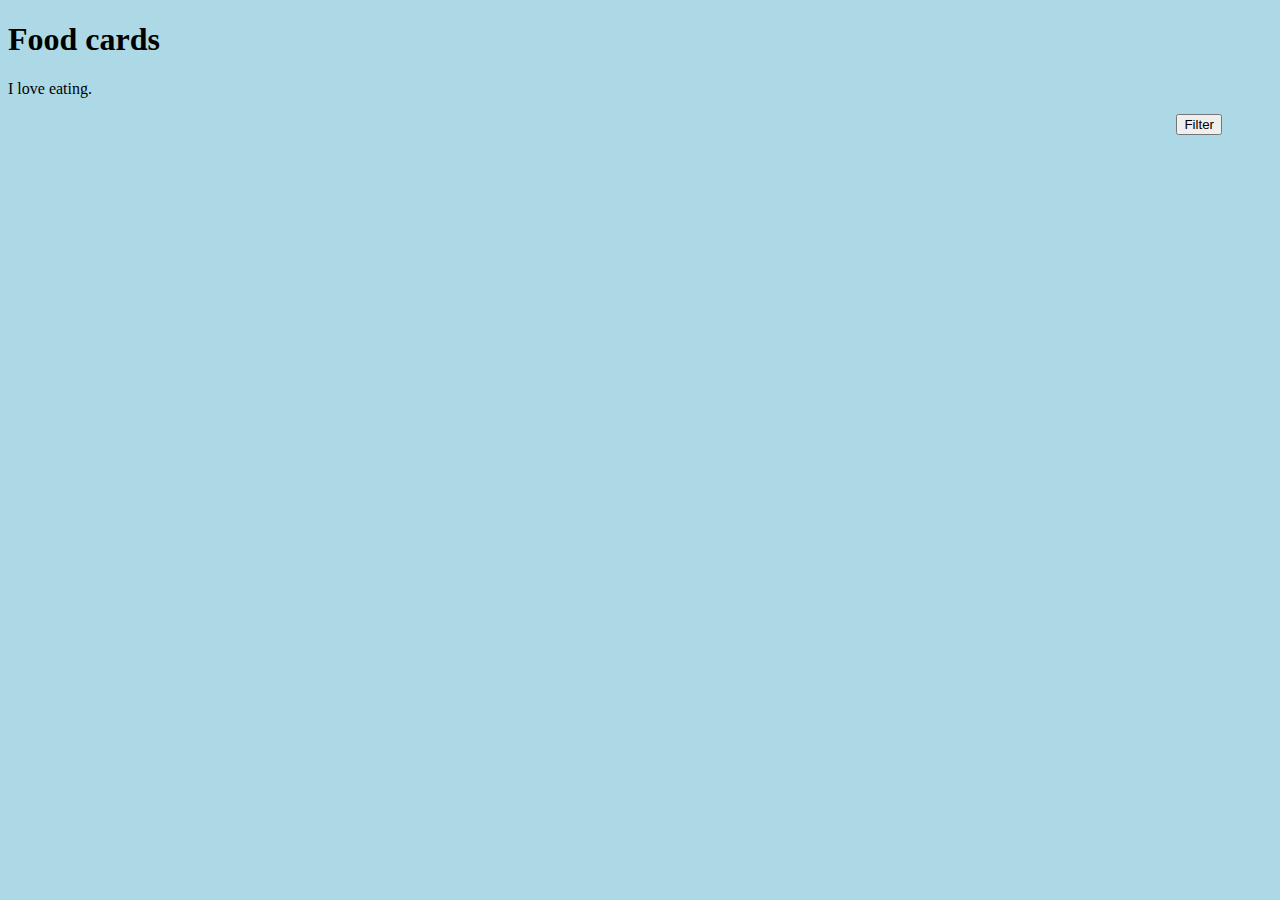
<file: main_page.html>
<!DOCTYPE html>
<html lang="en">
	<head>
		<title>Food</title>
		<link rel="stylesheet" href="styles.css">
	</head>
	<body>
		<div>
			<h1>Food cards</h1>
			<p>I love eating.</p>
		</div>
		<div class="filter">
			<button id="filter-button" onclick="showorhide()">Filter</button>
			<div class="tags show">
				<form>
				 	<input type="checkbox" id="tag1" value="isHealthy" name="tag1">
				 	<label for="tag1"> Good for losing weight? </label>
				 	<input type="checkbox" id="tag2" value="isProtein" name="tag2">
					<label for="tag2"> Protein? </label>
					<input type="checkbox" id="tag3" value="isSweet" name="tag3">
					<label for="tag3"> Sweet? </label>
					<button type="submit" id="submit-button">Submit</button>
				</form>
			</div>
		</div>
		<div class="container">
		</div>
		<script src="test.js"></script>
	</body>
</html>
</file>
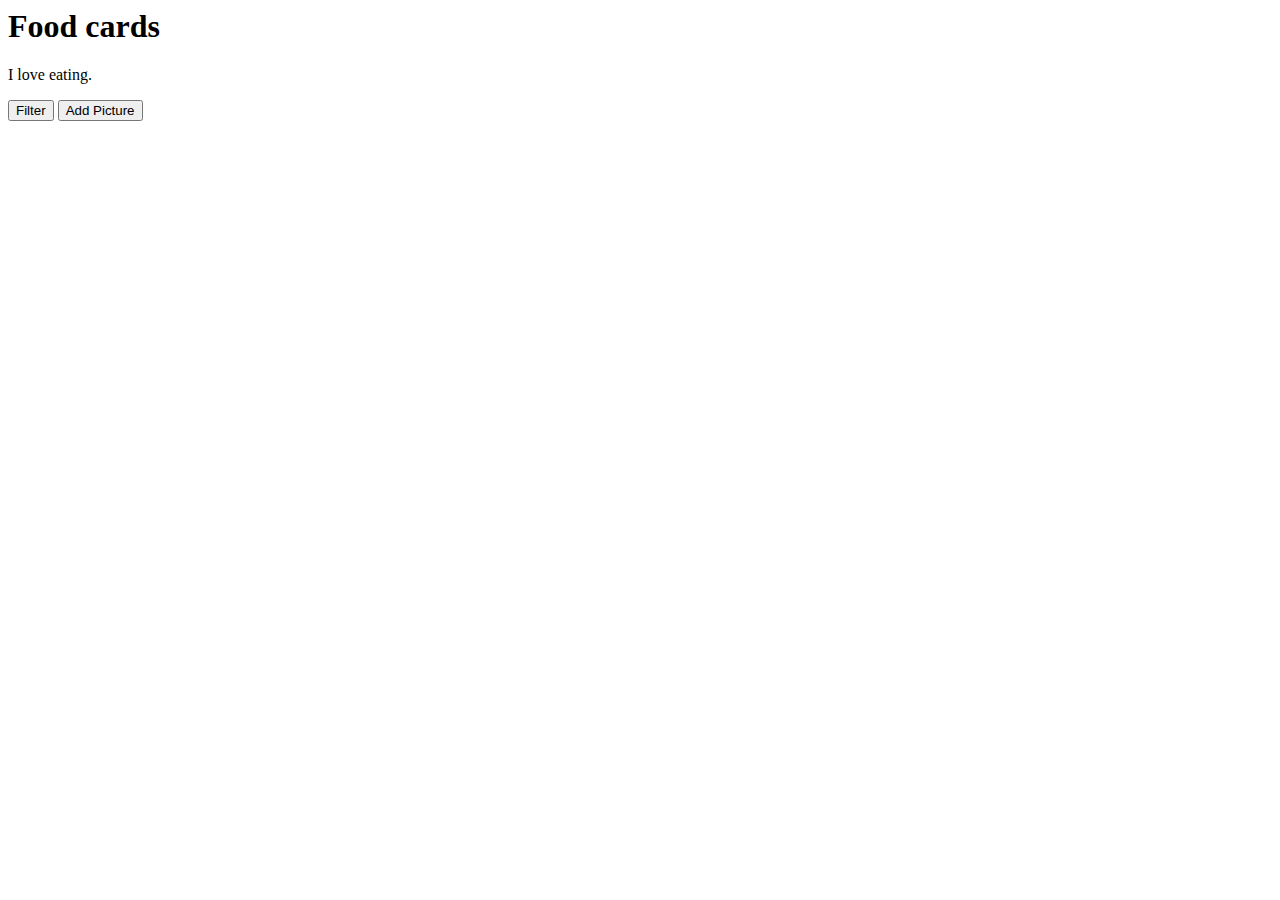
<file: lib/app_component.html>
<div>

	<head>
		<title>Food</title>
	</head>

	<body>
		<div>
			<h1>Food cards</h1>
			<p>I love eating.</p>
		</div>
		<div class="filter">
			<button id="filter-button" (click)="showOrHideForm()">Filter</button>
			<button id="add-button" (click)="showAdd()">Add Picture</button>
			<add-form *ngIf="show" [ngFormControl]="addPictureControl"></add-form>
			<filter-form class="tags show" *ngIf="shouldHide" [ngFormControl]="tagsControl" [tags]="tags">
			</filter-form>
		</div>
		<div class="container">
			<card *ngFor="let picture of filteredPictureList" [picture]="picture"></card>
		</div>
	</body>
</div>
</file>
<file: styles.css>
body {
	background-color: lightblue;
}

.container {
	display: flex;
	flex-wrap: wrap;
}

.filter {
	height: 40px;
}

.tags {
	margin: auto;
	background-color: white;
	width: 30%;
	padding: 10px;
}

.tags.show {
	display: none;
}

#submit-button {
	float: right;
	margin-right:10px;
}

.filter button {
	float: right;
    margin-right:50px;
}

.box {
	margin: 10px 10px;
	position: relative;
	height: 500px;
	width: 400px;
	background-color: white;
	text-align: center;
	transition: transform 1s;
	transform-style: preserve-3d;
}

.box.flipped {
	transform: rotateY(180deg);
}

.front, .back {
	position: absolute;
	top: 25px;
	backface-visibility: hidden;   
}

img {
	height: 350px;
	width: 350px;
}

.front {
	left: 25px;  
}

.back {
	right: 25px; 
	transform: rotateY(180deg);
}

.back p {
	display: block;
}
</file>
